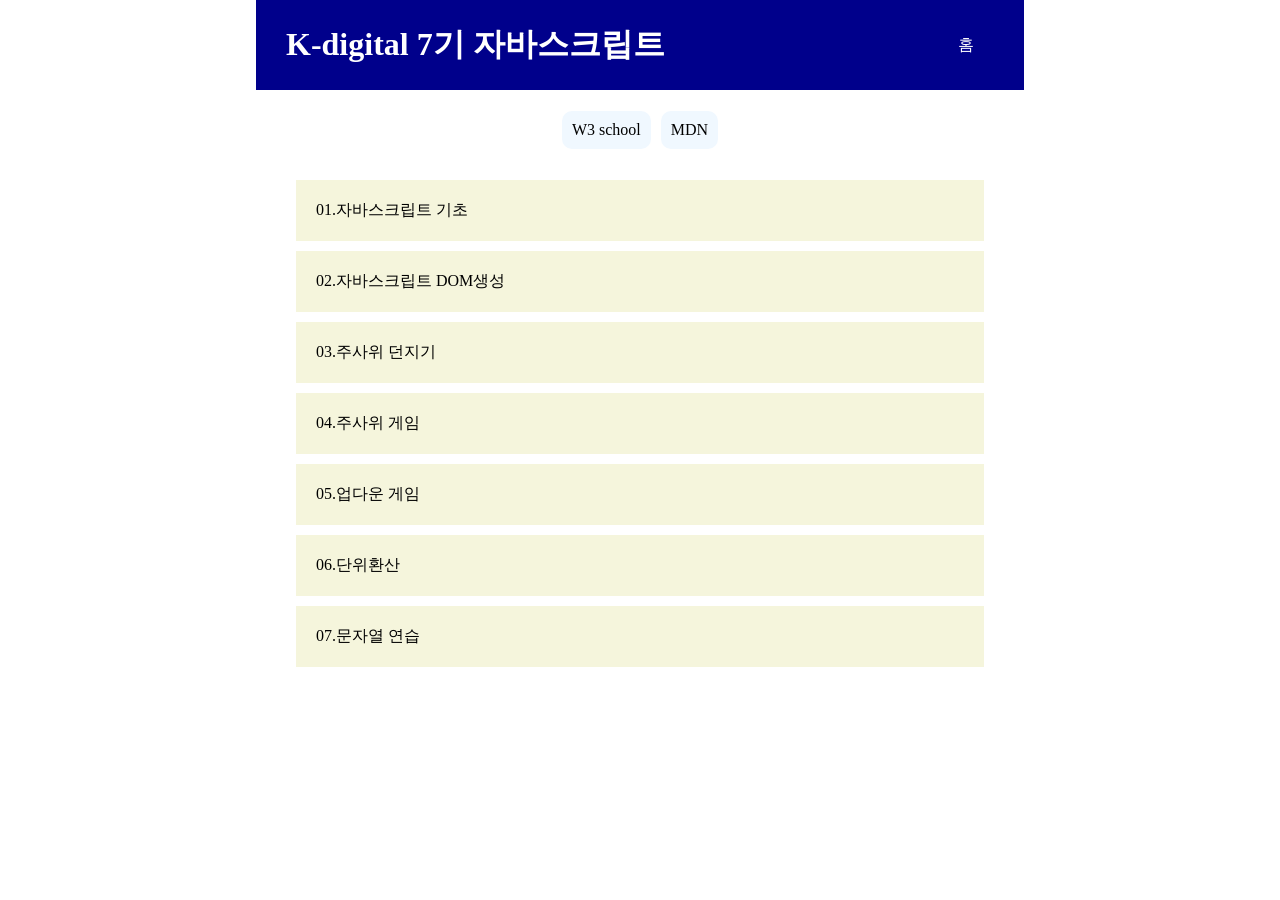
<file: index.html>
<!DOCTYPE html>
<html>

<head>
  <title>K-digital 7기</title>
  <link rel="stylesheet" href="./index.css">
</head>

<body>
  <main id='container'>
    <header>
      <h1>K-digital 7기 자바스크립트</h1>
      <p>홈</p>
    </header>
    <nav>
      <ul>
        <li><a href='https://www.w3schools.com/'>W3 school</a></li>
        <li><a href='https://developer.mozilla.org/ko/docs/Web/HTML/Element'>MDN</a></li>
      </ul>
    </nav>
    <section>
      <ul>
        <li class='m1'><a href='./01/01.html'>01.자바스크립트 기초</a></li>
        <li class='m1'><a href='./02/02.html'>02.자바스크립트 DOM생성</a></li>
        <li class='m1'><a href='./03/03.html'>03.주사위 던지기</a></li>
        <li class='m1'><a href='./04/04.html'>04.주사위 게임</a></li>
        <li class='m1'><a href='./05/05.html'>05.업다운 게임</a></li>
        <li class='m1'><a href='./06/06.html'>06.단위환산</a></li>
        <li class='m1'><a href='./06/07.html'>07.문자열 연습</a></li>
      </ul>
    </section>
  </main>
</body>

</html>
</file>
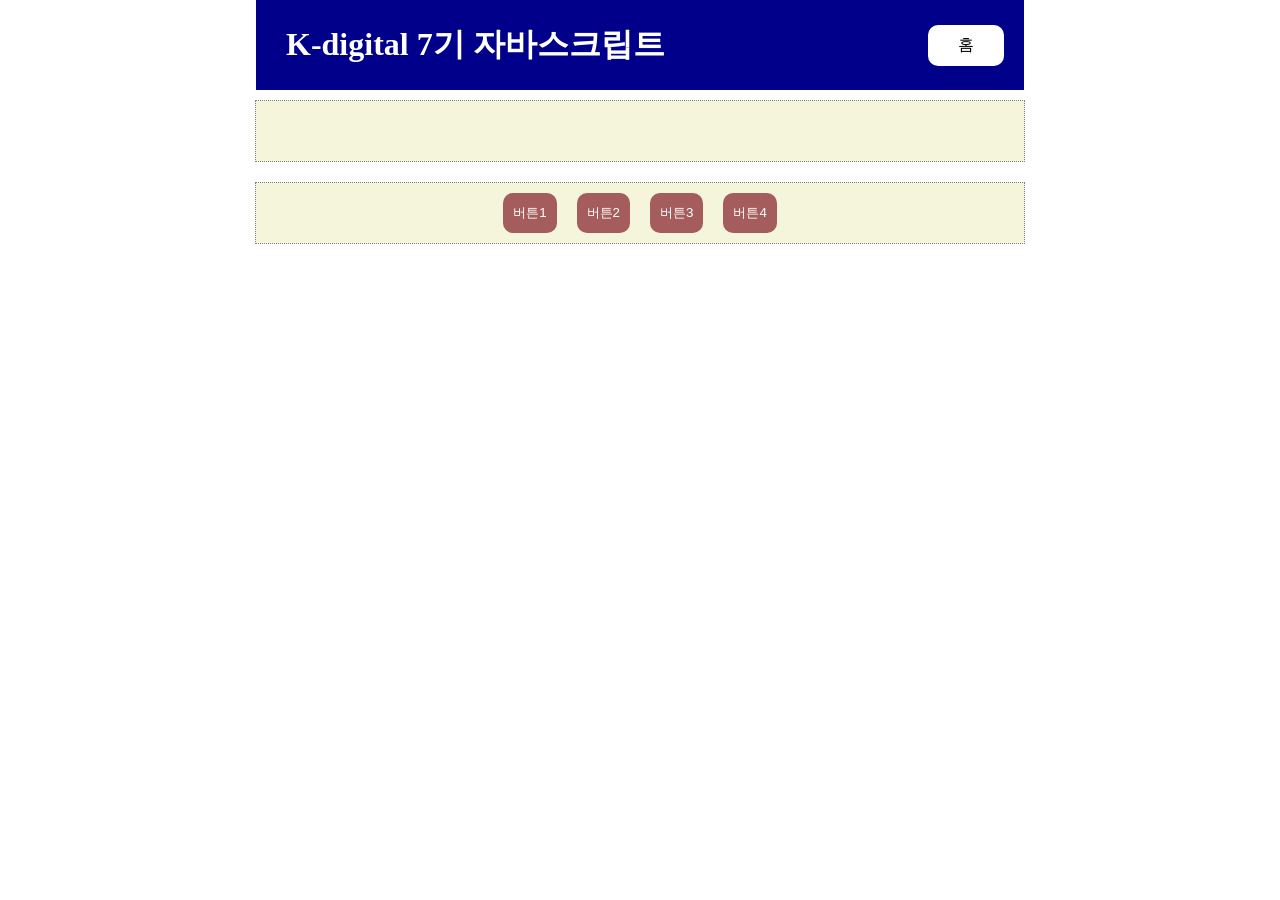
<file: 01/01.html>
<!DOCTYPE html>
<html lang="ko">
<head>
  <meta charset="UTF-8">
  <meta name="viewport" content="width=device-width, initial-scale=1.0">
  <title>자바스크립트 01</title>
  <link rel="stylesheet" href="../index.css">
  <link rel="stylesheet" href="./01.css">
  <script src='./01.js'></script>
</head>
<body>
  <main id='container'>
    <header>
      <h1>K-digital 7기 자바스크립트</h1>
      <p><a href='../index.html'>홈</a></p>
    </header>
    <article>
      <div id='msg'></div>
      <div>
        <button onclick='handleClick(1)'>버튼1</button>
        <button onclick='handleClick(2)'>버튼2</button>
        <button onclick='handleClick(3)'>버튼3</button>
        <button onclick='handleClick(4)'>버튼4</button>
      </div>
    </article>
  </main>
</body>
</html>
</file>
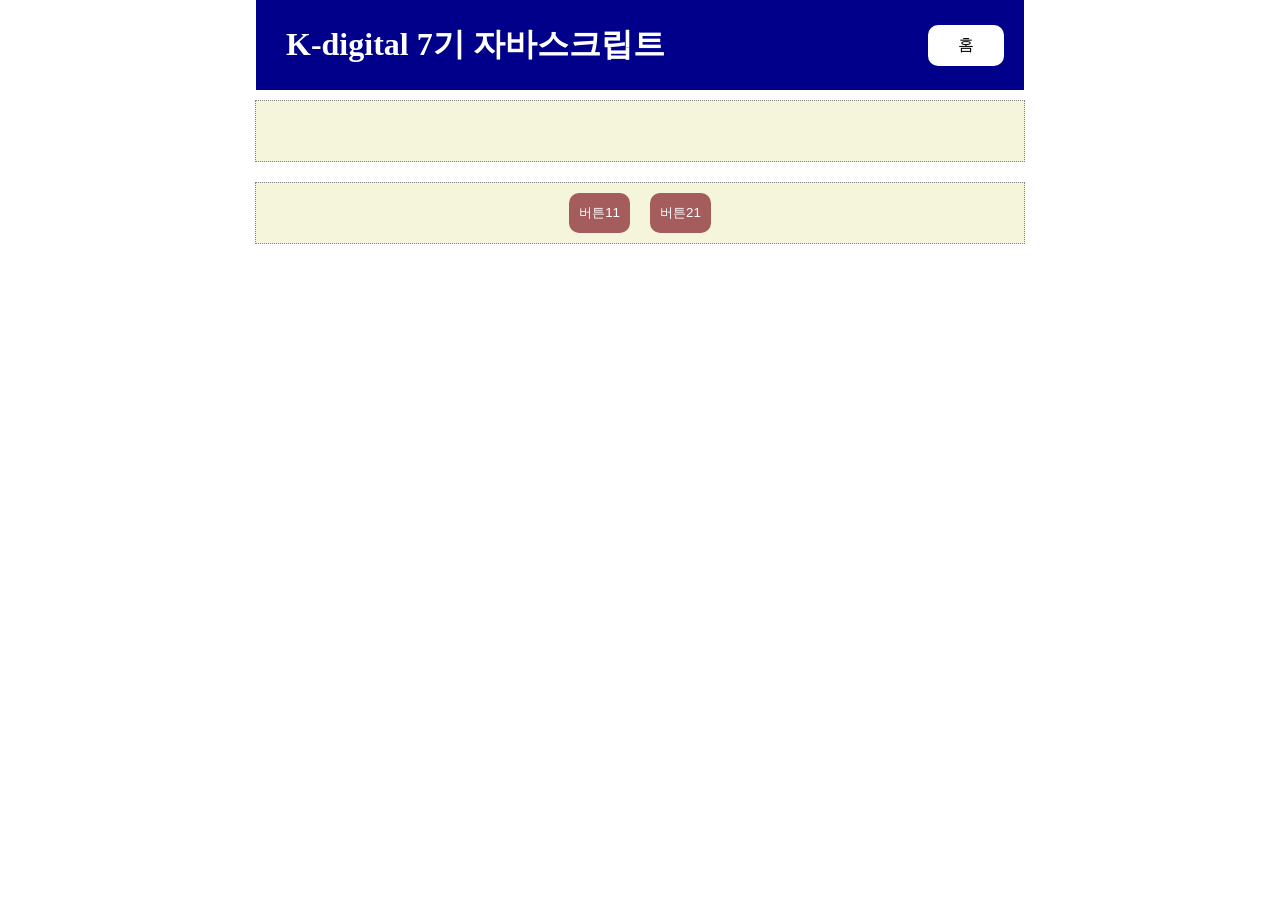
<file: 02/02.html>
<!DOCTYPE html>
<html lang="ko">
<head>
  <meta charset="UTF-8">
  <meta name="viewport" content="width=device-width, initial-scale=1.0">
  <title>자바스크립트 02</title>
  <link rel="stylesheet" href="../index.css">
  <link rel="stylesheet" href="../01/01.css">
  <script src='./02.js'></script>
</head>
<body>
  <main id='container'> <!--작은따옴표 큰따옴표가 각 안에 또 따옴표를 쓸 때 뭔가 형식이 있음, 찾아보자!-->
    <header>
      <h1>K-digital 7기 자바스크립트</h1>
      <p><a href='../index.html'>홈</a></p>
    </header>
    <article>
      <div id="msg"></div>  <!--html에서 그냥 버튼을 넣으면 되긴하다. react에서한거는 js에서 다 만들어지지만 리액트라이브러리를 사용하면 수월해진다. 순수 js만을 사용한 것은 바닐라스크립트라고한다-->
      <div id='btDiv'>       
      </div>
    </article>
  </main>
</body>
</html>
</file>
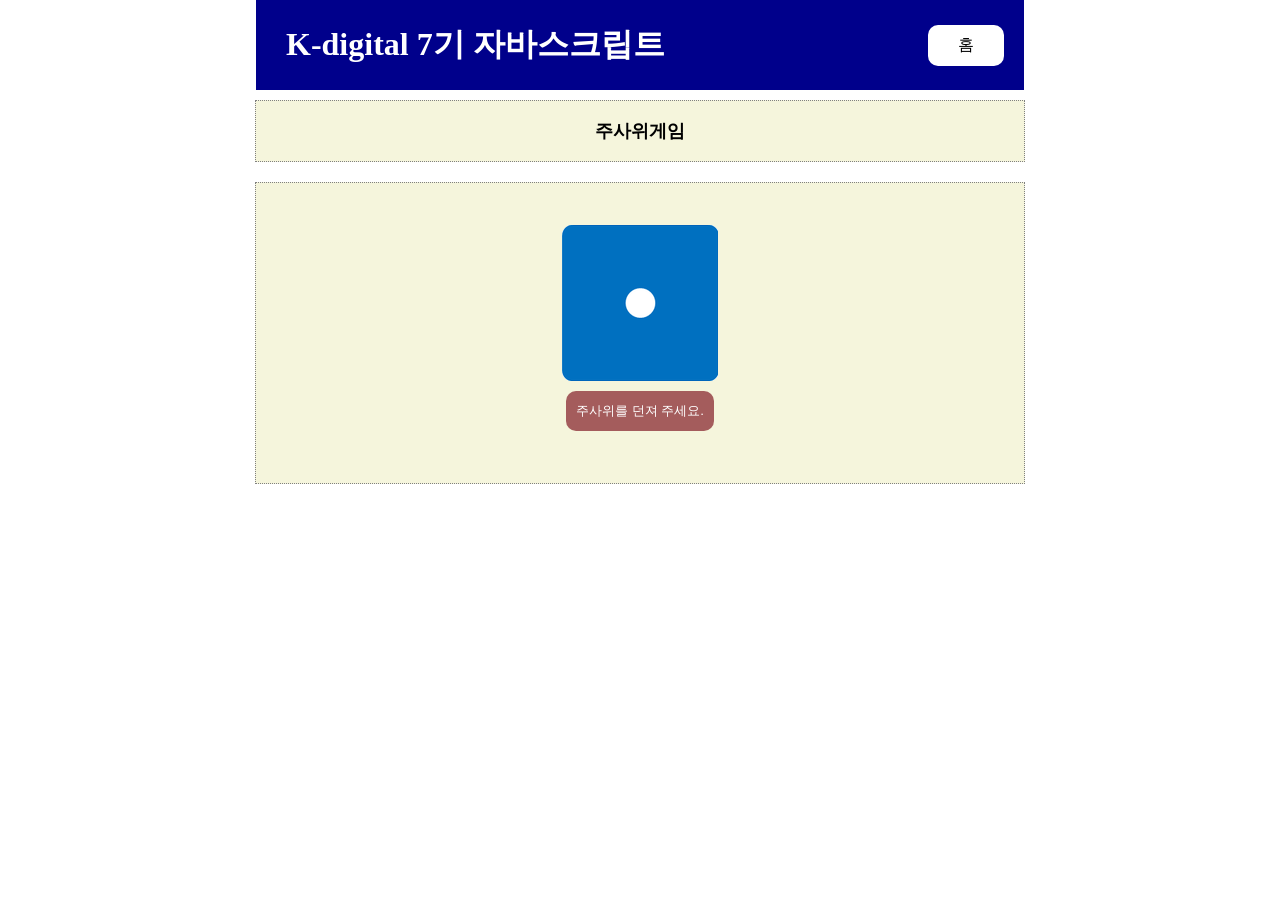
<file: 03/03.html>
<!DOCTYPE html>
<html lang="ko">
<head>
  <meta charset="UTF-8">
  <meta name="viewport" content="width=device-width, initial-scale=1.0">
  <title>자바스크립트 02</title>
  <link rel="stylesheet" href="../index.css">
  <link rel="stylesheet" href="../01/01.css">
  <link rel="stylesheet" href="./03.css">
  <script src='./03.js'></script>
</head>
<body>
  <main id='container'> <!--작은따옴표 큰따옴표가 각 안에 또 따옴표를 쓸 때 뭔가 형식이 있음, 찾아보자!-->
    <header>
      <h1>K-digital 7기 자바스크립트</h1>
      <p><a href='../index.html'>홈</a></p>
    </header>
    <article>
      <div id="msg">주사위게임</div>  <!--html에서 그냥 버튼을 넣으면 되긴하다. react에서한거는 js에서 다 만들어지지만 리액트라이브러리를 사용하면 수월해진다. 순수 js만을 사용한 것은 바닐라스크립트라고한다-->
      <div id='btDiv'>       
        <img src="./img/1.png" alt="1">  
        <button>주사위를 던져 주세요.</button>
      </div>
    </article>
  </main>
</body>
</html>
</file>
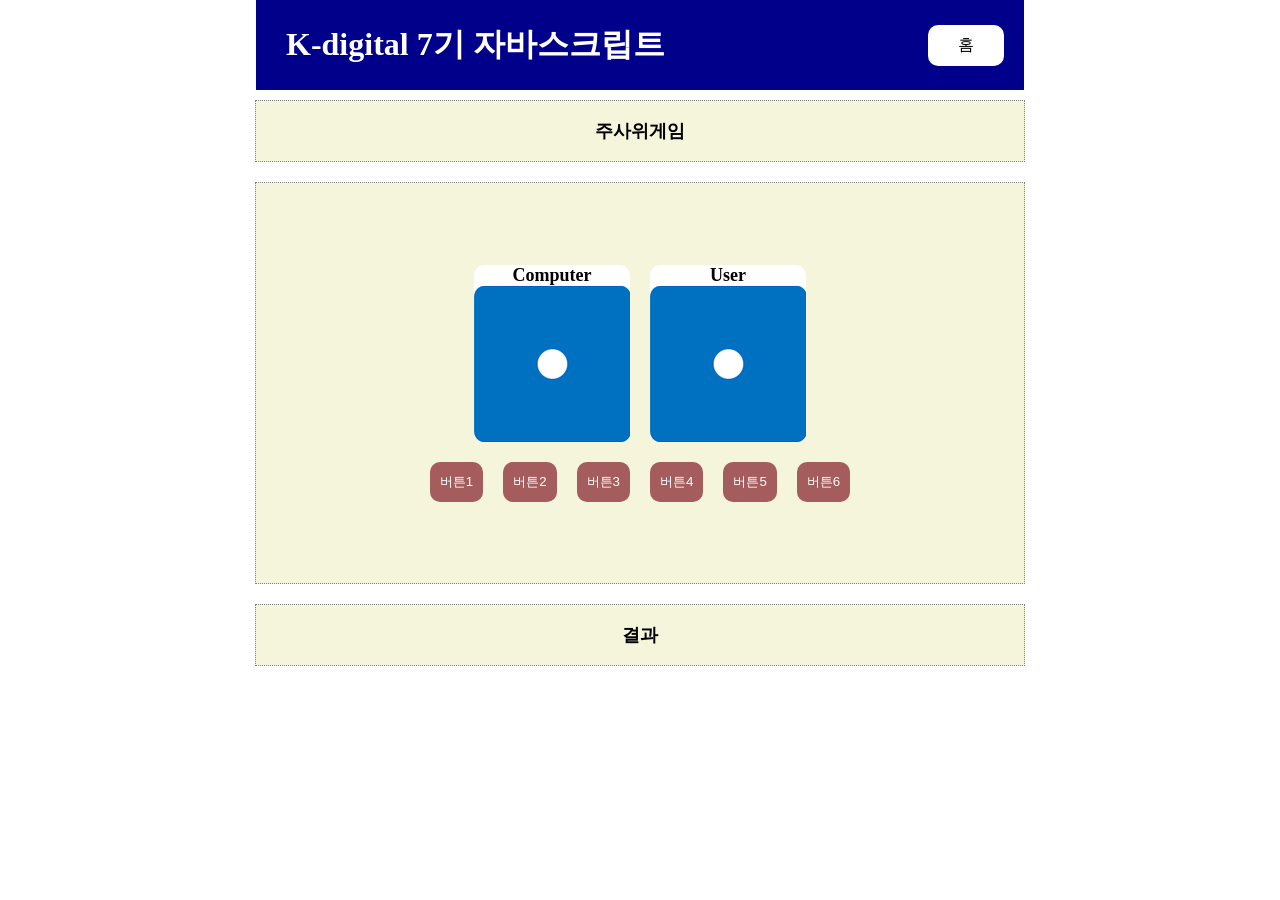
<file: 04/04.html>
<!DOCTYPE html>
<html lang="ko">

<head>
  <meta charset="UTF-8">
  <meta name="viewport" content="width=device-width, initial-scale=1.0">
  <title>자바스크립트 02</title>
  <link rel="stylesheet" href="../index.css">
  <link rel="stylesheet" href="../01/01.css">
  <link rel="stylesheet" href="../03/03.css">
  <link rel="stylesheet" href="./04.css">
  <script src='./04.js'></script>
</head>

<body>
  <main id='container'> <!--작은따옴표 큰따옴표가 각 안에 또 따옴표를 쓸 때 뭔가 형식이 있음, 찾아보자!-->
    <header>
      <h1>K-digital 7기 자바스크립트</h1>
      <p><a href='../index.html'>홈</a></p>
    </header>
    <article>
      <div>주사위게임</div>
      <!--html에서 그냥 버튼을 넣으면 되긴하다. react에서한거는 js에서 다 만들어지지만 리액트라이브러리를 사용하면 수월해진다. 순수 js만을 사용한 것은 바닐라스크립트라고한다-->
      <div id='btDiv4'>
        <section>
          <p>
            <span>Computer</span>
            <img id="com" src="../03/img/1.png">
          </p>
          <p>
            <span>User</span>
            <img id="user" src="../03/img/1.png">
          </p>
        </section>
        <section>
          <button>버튼1</button>
          <button>버튼2</button>
          <button>버튼3</button>
          <button>버튼4</button>
          <button>버튼5</button>
          <button>버튼6</button>
        </section>
      </div>
      <div id="msg">결과</div>
    </article>
  </main>
</body>

</html>
</file>
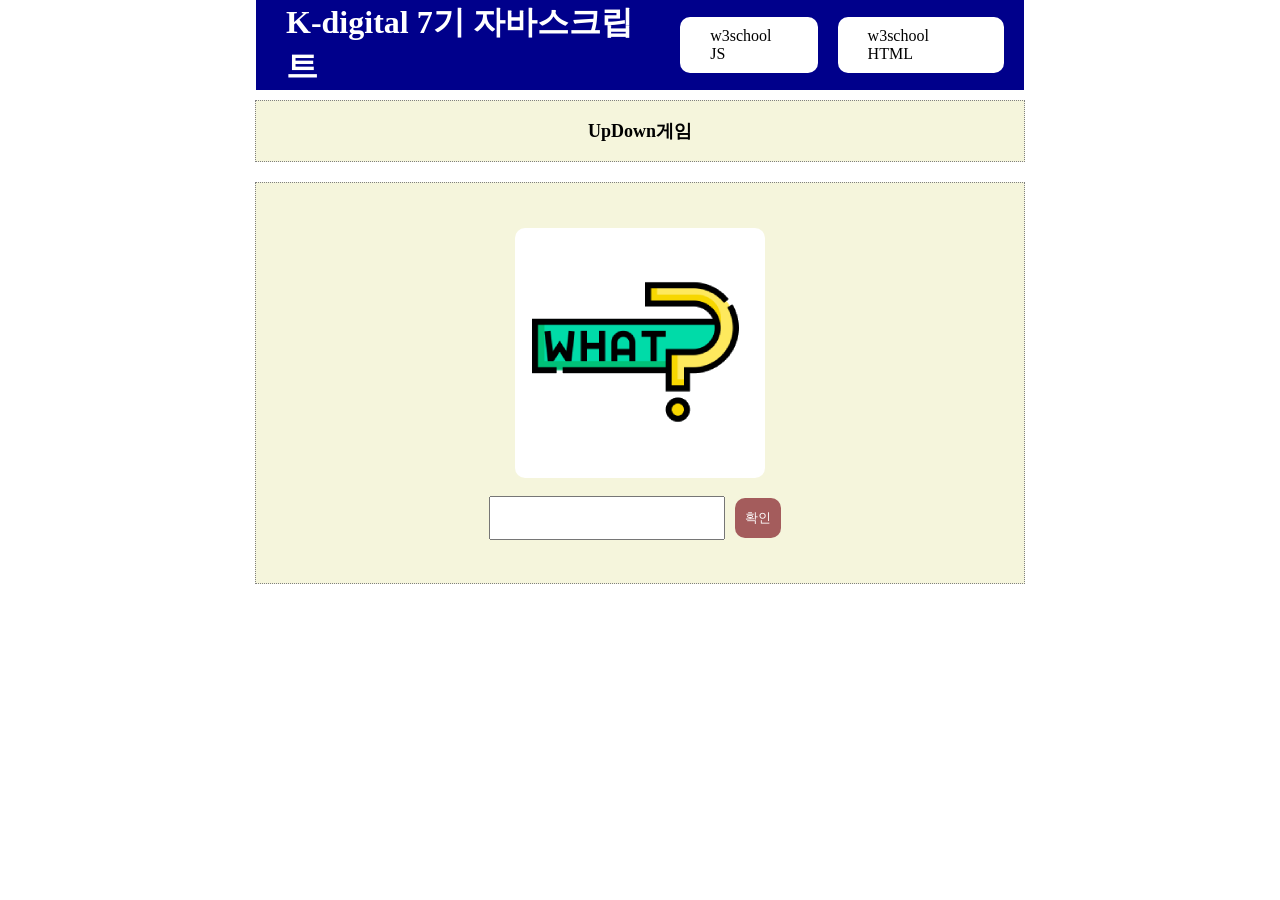
<file: 05/05.html>
<!DOCTYPE html>
<html lang="ko">
<head>
    <meta charset="UTF-8">
    <meta name="viewport" content="width=device-width, initial-scale=1.0">
    <title>자바스크립트 05 UpDown게임</title>
    <link rel="stylesheet" href="../index.css">
    <link rel="stylesheet" href="../01/01.css">
    <link rel="stylesheet" href="../04/04.css">
    <link rel="stylesheet" href="./05.css">
    <script src='./05.js'></script>
</head>
<body>
    <main id='container'> 
        <header>
          <h1>K-digital 7기 자바스크립트</h1>
          <p><a href='../index.html'>w3school JS</a></p>
          <p><a href='../index.html'>w3school HTML</a></p>
        </header>
        <article>
          <div>UpDown게임</div>
          <div id='btDiv4'>
            <section>
              <p>               
                <img id="updownImg" src="./img/what.png">
              </p>            
            </section>
            <section>
              <input type="number" id="txt1"/>
              <button id="bt">확인</button>        
            </section>
          </div>          
        </article>
      </main>
</body>
</html>
</file>
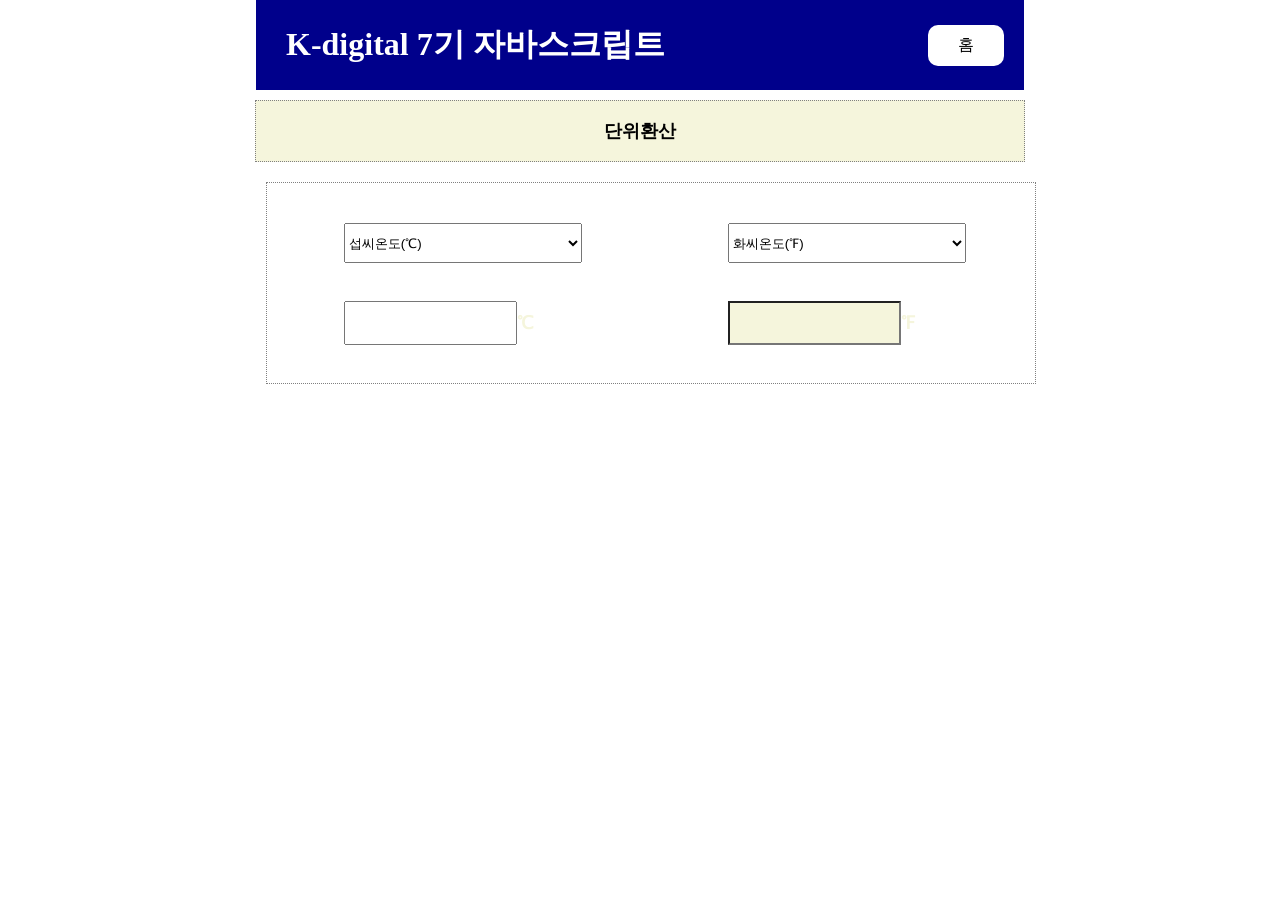
<file: 06/06.html>
<!DOCTYPE html>
<html lang="ko">

<head>
  <meta charset="UTF-8">
  <meta name="viewport" content="width=device-width, initial-scale=1.0">
  <title>자바스크립트 06 단위환산</title>
  <link rel="stylesheet" href="../index.css">
  <link rel="stylesheet" href="../01/01.css">
  <link rel="stylesheet" href="../04/04.css">
  <link rel="stylesheet" href="./06.css">
  <script src='./06.js'></script>
</head>

<body>
  <main id='container'>
    <header>
      <h1>K-digital 7기 자바스크립트</h1>
      <p><a href='../index.html'>홈</a></p>
    </header>
    <article>
      <div>단위환산</div>
      <form>
      <div id='btDiv6'>
          <section>
            <div class='div6'>
              <select id='sel1' name='sel1'>
                <option value='℃' selected>섭씨온도(℃)</option>
                <option value='℉'>화씨온도(℉)</option>
              </select>
            </div>
            <div class='div6'>
              <select id='sel2' name='sel2'>
                <option value='℃'>섭씨온도(℃)</option>
                <option value='℉'selected>화씨온도(℉)</option>
              </select>
            </div>
          </section>
          <section>
            <div class='div6'>
              <input type='number' id='txt1' name='txt1'>
              <label id='label1' for='txt1'>℃</label>
            </div>
            <div class='div6'>
              <input type='number' id='txt2' name='txt2' readonly>
              <label id='label2' for='txt2'>℉</label>
            </div>
          </section> 
      </div>
    </form>
    </article>
  </main>
</body>

</html>
</file>
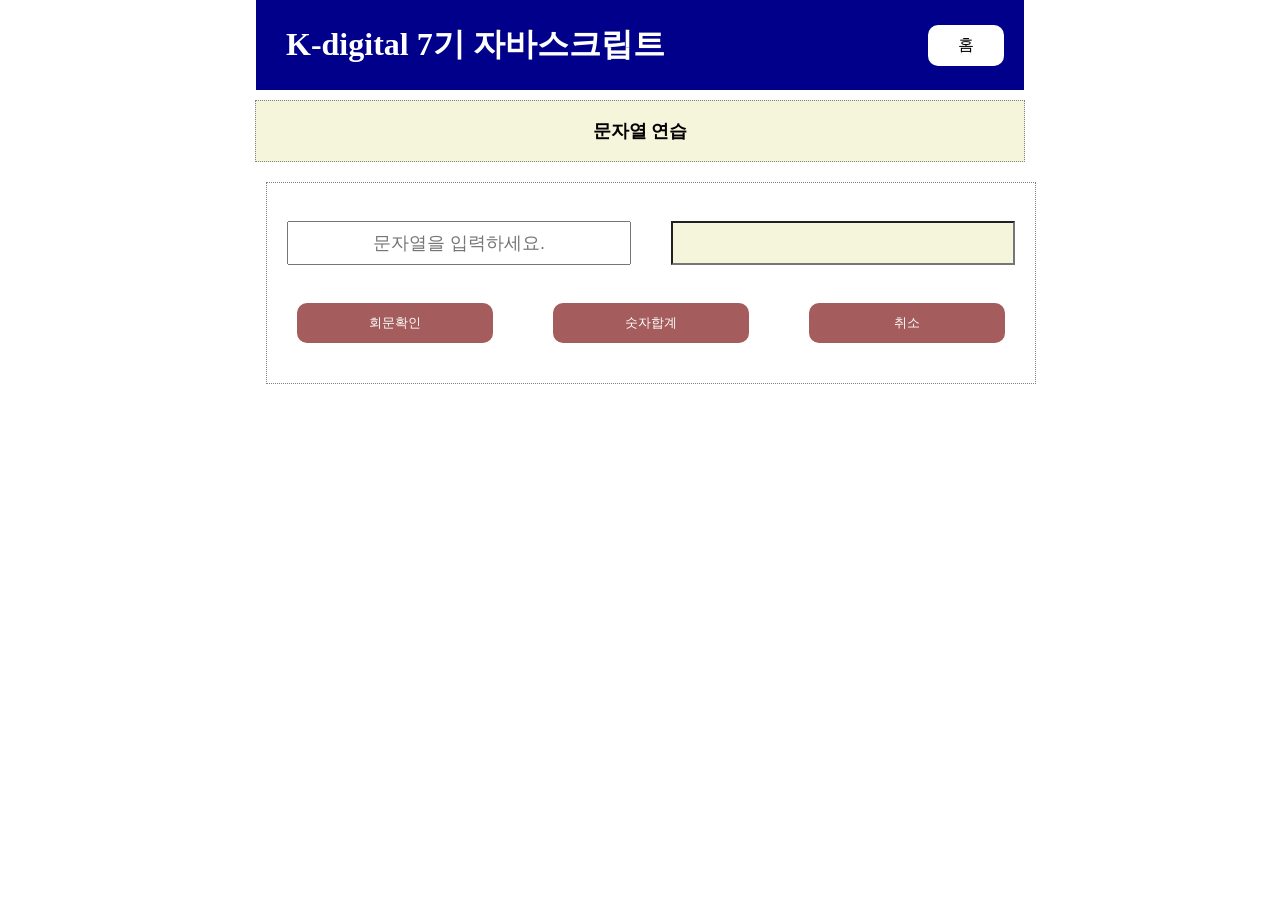
<file: 07/07.html>
<!DOCTYPE html>
<html lang="ko">

<head>
  <meta charset="UTF-8">
  <meta name="viewport" content="width=device-width, initial-scale=1.0">
  <title>자바스크립트 06 단위환산</title>
  <link rel="stylesheet" href="../index.css">
  <link rel="stylesheet" href="../01/01.css">
  <link rel="stylesheet" href="../04/04.css">
  <link rel="stylesheet" href="../06/06.css">
  <link rel="stylesheet" href="./07.css">
  <script src='./07.js'></script>
</head>

<body>
  <main id='container'>
    <header>
      <h1>K-digital 7기 자바스크립트</h1>
      <p><a href='../index.html'>홈</a></p>
    </header>
    <article>
      <div>문자열 연습</div>
      <form>
      <div id='btDiv6'>
          <section>
            <div class='div71'>
              <input type='text' id='txt1' name='txt1' placeholder='문자열을 입력하세요.' />
            </div>
            <div class='div71'>
              <input type='text' id='txt2' name='txt2' readonly/>
            </div>
          </section>
          <section>
            <div class='div72'>
              <button id='bt1' class='bt7'>회문확인</button>
            </div>
            <div class='div72'>
              <button id='bt2' class='bt7'>숫자합계</button>
            </div>
            <div class='div72'>
              <button type='reset' id='bt3' class='bt7'>취소</button>
            </div>
          </section> 
      </div>
    </form>
    </article>
  </main>
</body>

</html>
</file>
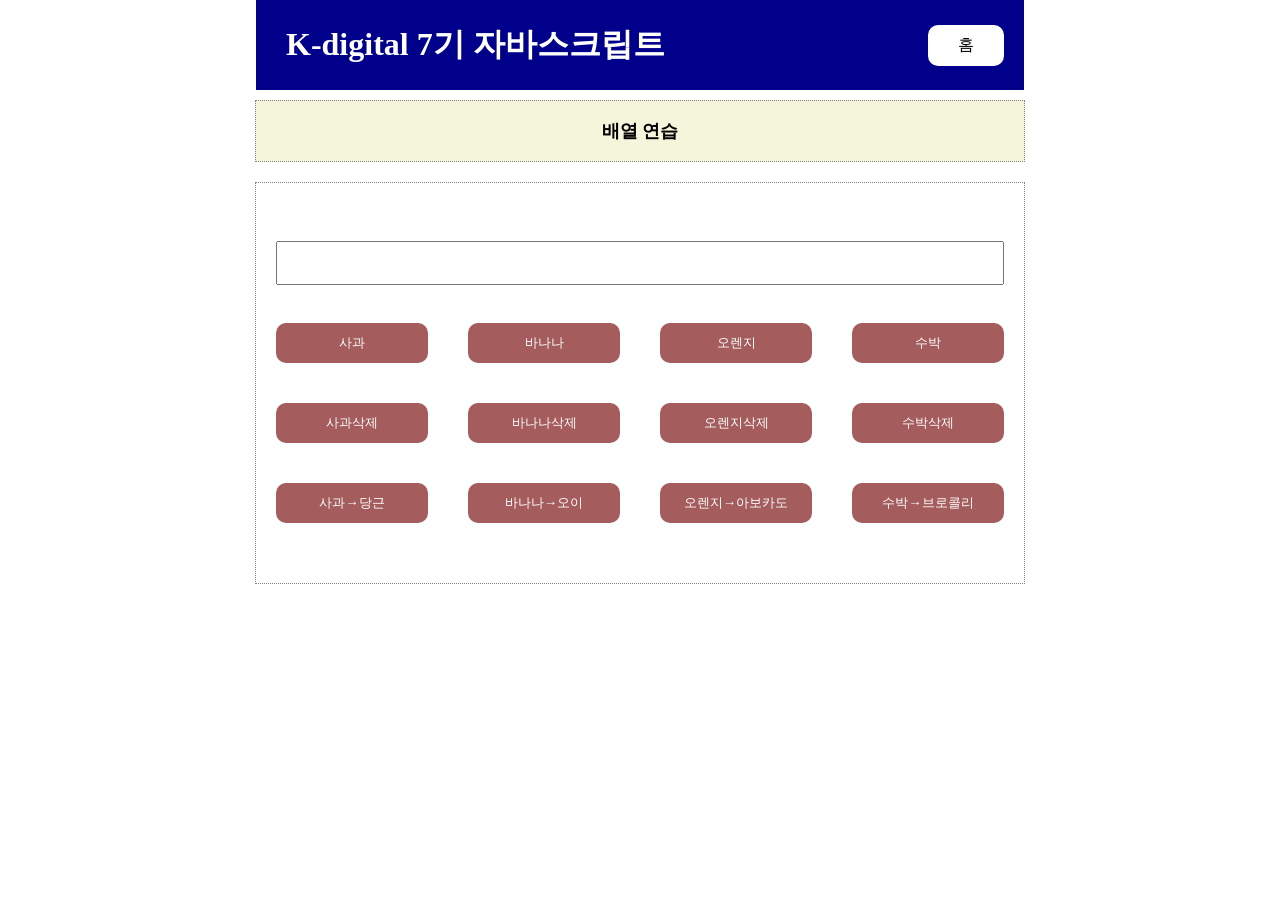
<file: 08/08.html>
<!DOCTYPE html>
<html lang="ko">

<head>
  <meta charset="UTF-8">
  <meta name="viewport" content="width=device-width, initial-scale=1.0">
  <title>자바스크립트 06 단위환산</title>
  <link rel="stylesheet" href="../index.css">
  <link rel="stylesheet" href="../01/01.css"> 
  <link rel="stylesheet" href="./08.css">
  <script src='./08.js'></script>
</head>

<body>
  <main id='container'>
    <header>
      <h1>K-digital 7기 자바스크립트</h1>
      <p><a href='../index.html'>홈</a></p>
    </header>
    <form>
    <article>
      <div>배열 연습</div>
      <div id='btDiv8'>
          <section>
            <div class='div81'>
              <input type='text' id='txt1' name='txt1' readonly />
            </div>
          </section>
          <section>
            <div class='div82'>
              <button id='bt11' class='bt81'>사과</button>
            </div>
            <div class='div82'>
              <button id='bt21' class='bt81'>바나나</button>
            </div>
            <div class='div82'>
              <button id='bt31' class='bt81'>오렌지</button>
            </div>
            <div class='div82'>
              <button id='bt41' class='bt81'>수박</button>
            </div>
          </section> 
          <section>
            <div class='div82'>
              <button id='bt12' class='bt82'>사과삭제</button>
            </div>
            <div class='div82'>
              <button id='bt22' class='bt82'>바나나삭제</button>
            </div>
            <div class='div82'>
              <button id='bt32' class='bt82'>오렌지삭제</button>
            </div>
            <div class='div82'>
              <button id='bt42' class='bt82'>수박삭제</button>
            </div>
          </section> 
          <section>
            <div class='div82'>
              <button id='bt12' class='bt83'>사과→당근</button>
            </div>
            <div class='div82'>
              <button id='bt22' class='bt83'>바나나→오이</button>
            </div>
            <div class='div82'>
              <button id='bt32' class='bt83'>오렌지→아보카도</button>
            </div>
            <div class='div82'>
              <button id='bt42' class='bt83'>수박→브로콜리</button>
            </div>
          </section> 
      </div>
    </article>
  </form>
  </main>
</body>

</html>
</file>
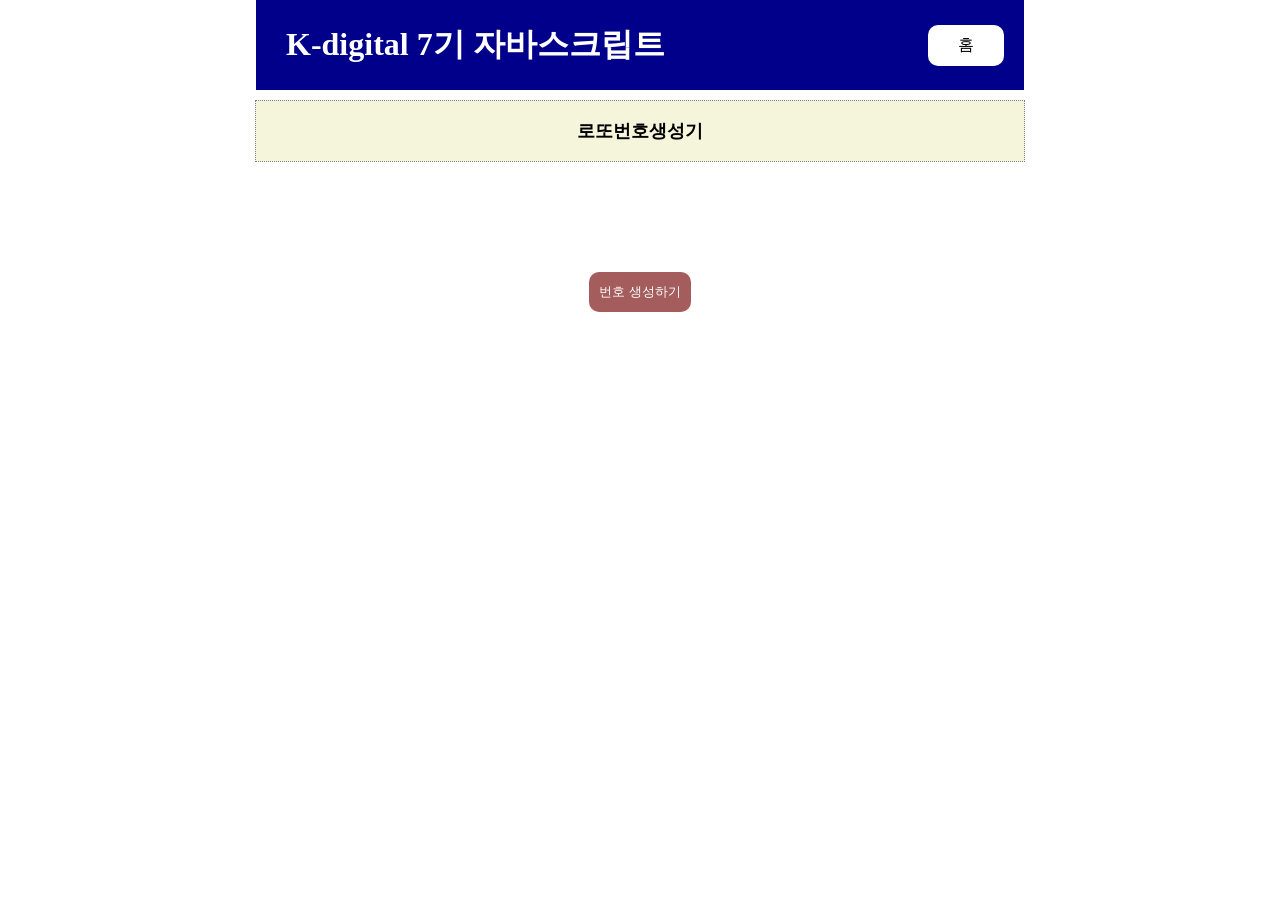
<file: 09/09.html>
<!DOCTYPE html>
<html lang="ko">
<head>
  <meta charset="UTF-8">
  <meta name="viewport" content="width=device-width, initial-scale=1.0">
  <title>자바스크립트 01</title>
  <link rel="stylesheet" href="../index.css">
  <link rel="stylesheet" href="../01/01.css"> 
  <link rel="stylesheet" href="../08/08.css">
  <link rel="stylesheet" href="./09.css">
  <script src='./09.js'></script>
</head>
<body>
  <main id='container'>
    <header>
      <h1>K-digital 7기 자바스크립트</h1>
      <p><a href='../index.html'>홈</a></p>
    </header>
    <article>
      <div id='msg'>로또번호생성기</div>
      <section>
        <div class="div81">
        </div>
      </section>
      <section>
        <div class="div82">
            <button id="bt11" class="'bt81">번호 생성하기</button>
        </div>
      </section>
    </article>
  </main>
</body>
</html>
</file>
<file: index.css>
* {
  margin: 0px;
  padding: 0px;
}

#container {
  width: 60%;
  height: 100vh;
  margin-left: 20%; 
}

header {
  width: 100%;
  height: 90px;
  background-color:darkblue;
  color: white;

  display: flex;
  justify-content: space-between;
  align-items: center;

  /* padding: 10px 30px; */
}

header > h1 , header > p {
  padding: 10px 30px;
  
}

header > p  {
  margin-right: 20px;
}

nav {
  width: 100%;
  height: 80px;  
}

nav > ul {
  width : 100% ;
  height: 100% ;
  display: flex;
  justify-content: center;
  align-items: center;
}

nav > ul > li {
  display: inline-flex;
  justify-content: center;
  align-items: center;
  padding: 10px;
  margin: 5px;
  border-radius: 10px;
  background-color:aliceblue;
  color: black;
}

a {
  text-decoration: none;
  color: white;
}

a:visited, a:link {
  color: black;
}

a:hover {
  color: darkslateblue;
  font-weight: bold;
}

nav > ul > li:hover {
  background-color:aliceblue;
  color: darkslateblue;
}



ul {
  list-style-type: none; 
  width: 100%;
}

section > ul > li {
  margin: 10px 40px;
  padding: 20px;
  background-color: beige;
  color : black;
}

section > ul > li:hover  {
  background-color: coral;
  color : white ;
}
</file>
<file: 01/01.css>
article {
  width: 100%;
  display : flex;
  flex-direction: column;
  justify-content: center;
  align-items: center; 
  background-color: white;
}


div {
  width: 100%;
  height: 60px;
  background-color: beige;
  border: 1px dotted gray;
  display: flex;
  justify-content: center;
  align-items: center;
  font-size: large;
  font-weight: bold;
  margin: 10px;
}

p {
  display: inline-flex;
  justify-content: center;
  align-items: center; 

  background-color: white;
  color: black;
  border-radius: 10px;
}

button {
  
  height: 40px;
  padding: 10px;
  background-color: rgb(164, 92, 92);
  color: white;
  border: 0px;
  border-radius: 10px;
  
  margin: 10px;
}

button:hover {
  background-color:lightblue;
  color: blue;
}
</file>
<file: 03/03.css>
#btDiv {
    display: flex;
    flex-direction: column;
    justify-content: center;
    align-items: center;

    height: 300px;
}
</file>
<file: 04/04.css>
#btDiv4, #btDiv4 > section, section > p {
    display: flex; 
    justify-content: center;
    align-items: center;
}

#btDiv4 {
    
    flex-direction: column;
    

    height: 400px;
}

section {
    color: beige
}

section > p {
    
    flex-direction: column;
    
    margin: 10px;
}
</file>
<file: 05/05.css>
input[type=number] {
    height: 40px;
    font-size: large;
    
}
</file>
<file: 06/06.css>
#btDiv6, #btDiv6 > section {
    display: flex;
    justify-content: center;
    align-items: center;
  }
  form {
    width: 100%;
  }
  
  #btDiv6 {
    width: 100%;
    flex-direction: column;
  
    background-color: white;
    height: 200px;
  }
  
  #btDiv6 > section {
    width: 100%; 
    background-color: white;
    /* border: 1px solid black; */
  }
  
  .div6 { 
    margin-left: 10%;
    border: none;
    background-color: white;
    display: flex;
    justify-content: left;
    align-items: center;
  }
  
  select, input{ 
    height: 40px;
  }
  select {
    width: 80%;
  }
  
  #txt2 {
    background-color: beige;
  }
</file>
<file: 07/07.css>
.div71, .div72 {
    background-color: white;
    border: none;
    margin: 10px 20px;
  } 
  .div71 {
    width: 50%;
  }
  
  .div72 {
    width: 100%;  
  }
  
  .bt7 {
    width: 100%;
  }
  
  #txt1, #txt2 {
    width: 100%;
    text-align: center;
    font-size: large;
  }
</file>
<file: 08/08.css>
#btDiv8, #btDiv8 > section, form {
    display: flex;
    justify-content: center;
    align-items: center;
  
    width: 100%;
  }
  #btDiv8 {
    flex-direction: column;
  
    height: 400px;
    background-color: white;
  }
  
  .div81, .div82 {
    background-color: white;
    border: none;
  } 
  .div81 {
    width: 100%;
    margin: 10px 20px;
  }
  
  .div82 {
    width: 100%;  
  }
  
  .bt81, .bt82, .bt83 {
    width: 100%;
  }
  
  input{ 
    width: 100%;
    height: 40px;
    text-align: center;
    font-size: large;
  }
</file>
<file: 09/09.css>
section {
    justify-content: center;
    display: inline-flex;
    align-items: center;
    flex-direction: column;
}

span {
    width: 60px;
    height: 60px;
    display: inline-flex;
    border-radius: 50px;
    justify-content: center;
    align-items: center;
}

.sp0{
    background-color: yellow;
    color: black;
}

.sp1{
    background-color: red;
    color: black;
}

.sp2{
    background-color: orange;
    color: black;
}

.sp3{
    background-color: green;
    color: black;
}

.sp4{
    background-color: blue;
    color: black;
}
</file>
